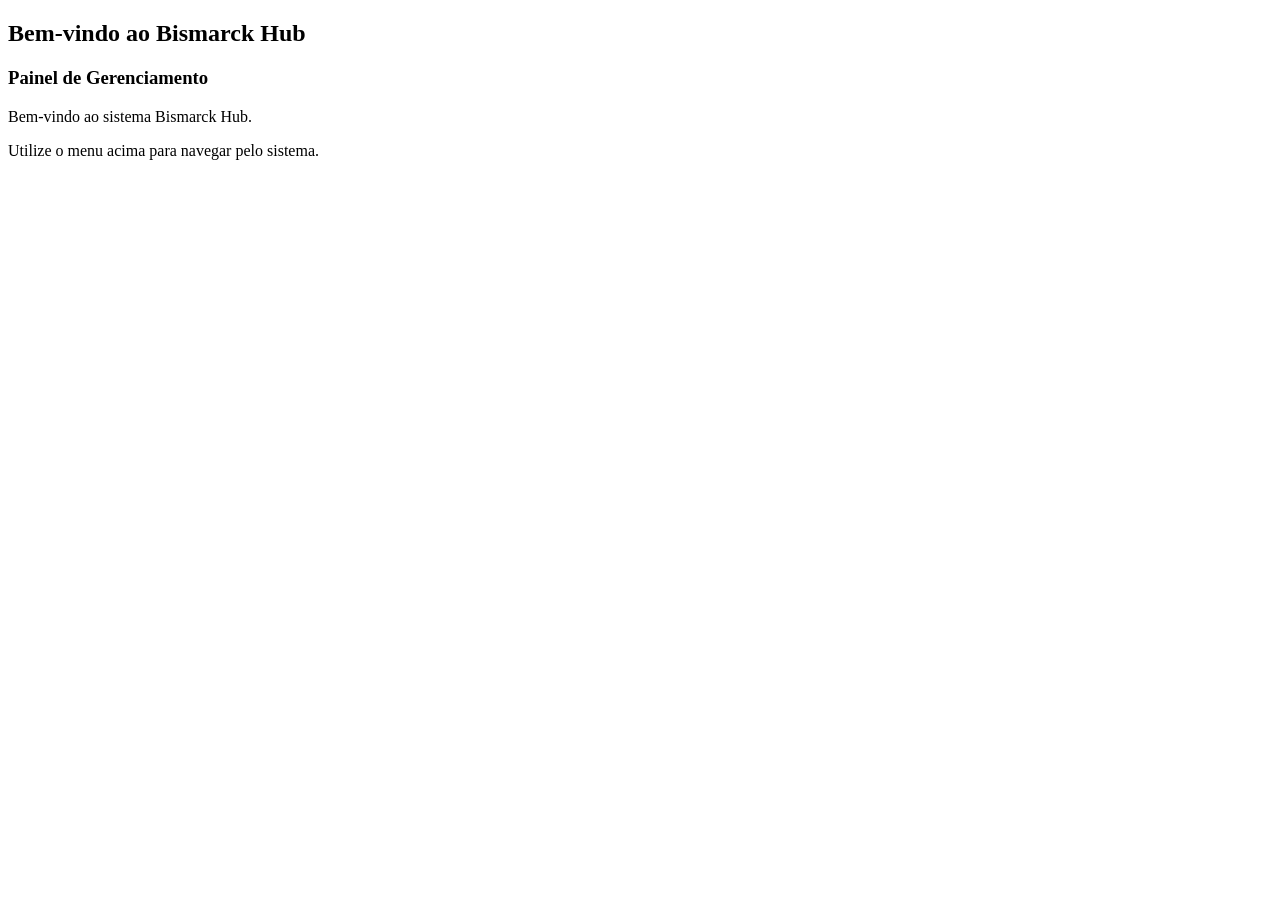
<file: exemplo1N/src/main/resources/templates/index.html>
<!DOCTYPE html>
<html lang="pt-BR" xmlns:th="http://www.thymeleaf.org">

<head>
    <meta charset="UTF-8">
    <meta name="viewport" content="width=device-width, initial-scale=1.0">

    <title>Bismarck Hub - Home</title>
    <link rel="icon" type="image/png" th:href="@{/image/empresa-icon.png}">
    <link rel="stylesheet" th:href="@{/css/style.css}">
</head>

<body th:replace="~{fragments/layout :: layout('home', ~{::main})}">

    <main th:fragment="main">

        <h2 class="page-title">
            Bem-vindo ao Bismarck Hub
        </h2>

        <div class="welcome-box">

            <h3>Painel de Gerenciamento</h3>

            <p>
                Bem-vindo ao sistema Bismarck Hub.
            </p>

            <p>
                Utilize o menu acima para navegar pelo sistema.
            </p>

        </div>

    </main>

</body>

</html>
</file>
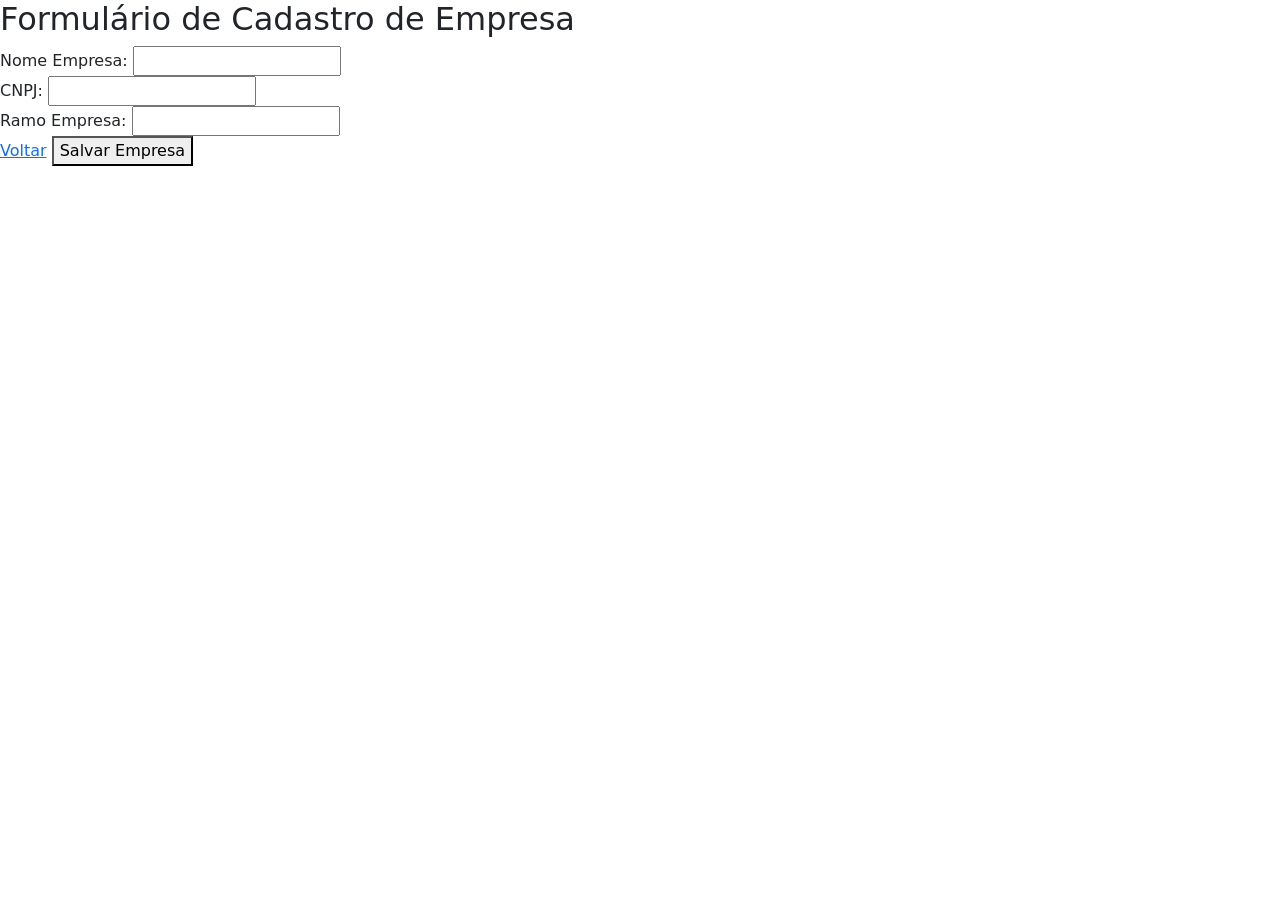
<file: exemplo1N/src/main/resources/templates/cadastrarEmpresa.html>
<!DOCTYPE html>
<html xmlns:th="http://www.thymeleaf.org">

<head>
    <meta charset="UTF-8">
    <meta name="viewport" content="width=device-width, initial-scale=1.0">
    <title>Cadastro de Empresa</title>
    <link rel="icon" type="image/png" th:href="@{/image/empresa-icon.png}">
    <!-- Bootstrap -->
    <link href="https://cdn.jsdelivr.net/npm/bootstrap@5.3.8/dist/css/bootstrap.min.css" rel="stylesheet">

    <!-- Meu CSS -->
    <link rel="stylesheet" th:href="@{/css/style.css}">
</head>

<body>

    <div class="form-container">

        <h2 class="page-title">Formulário de Cadastro de Empresa</h2>

        <form class="system-form" th:action="@{/empresaCTR/salvarEmpresa}" th:object="${empresa}" method="POST">

            <input type="hidden" th:field="*{id_empresa}" />

            <div class="form-group">
                <label for="nome">Nome Empresa:</label>
                <input type="text" id="nome" th:field="*{nome_empresa}" required class="form-input" />
            </div>

            <div class="form-group">
                <label for="cnpj">CNPJ:</label>
                <input type="text" id="cnpj_empresa" th:field="*{cnpj_empresa}" required class="form-input" />
            </div>

            <div class="form-group">
                <label for="ramo">Ramo Empresa:</label>
                <input type="text" id="ramo" th:field="*{ramo_empresa}" required class="form-input" />
            </div>



            <div class="form-actions">

                <a th:href="@{/empresaCTR/listarTodasEmpresas}" class="btn-form btn-back">Voltar</a>

                <button type="submit" class="btn-form">Salvar Empresa</button>

            </div>

        </form>

    </div>

</body>

</html>
</file>
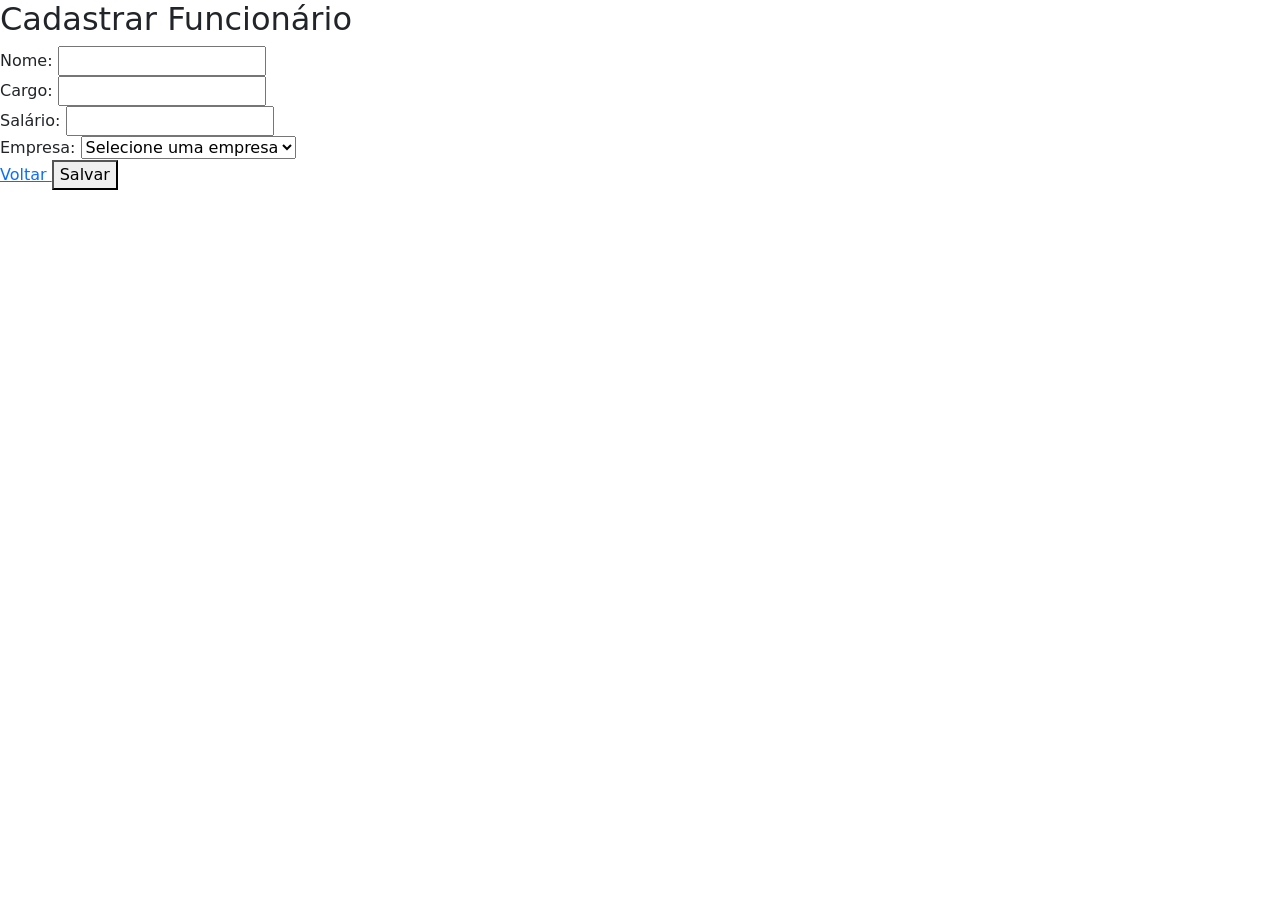
<file: exemplo1N/src/main/resources/templates/cadastrarFuncionario.html>
<!DOCTYPE html>
<html xmlns:th="http://www.thymeleaf.org">

<head>
    <meta charset="UTF-8">
    <meta name="viewport" content="width=device-width, initial-scale=1.0">
    <title>Cadastro Funcionario</title>
    <link rel="icon" type="image/png" th:href="@{/image/empresa-icon.png}">
    <!-- Bootstrap -->
    <link href="https://cdn.jsdelivr.net/npm/bootstrap@5.3.8/dist/css/bootstrap.min.css" rel="stylesheet">
    <!-- Meu CSS -->
    <link rel="stylesheet" th:href="@{/css/style.css}">
</head>

<body>

    <div class="form-container">

        <h2 class="page-title">
            Cadastrar Funcionário
        </h2>

        <form class="system-form" th:action="@{/funcionarioCTR/salvarFuncionario}" method="post"
            th:object="${funcionario}">

            <input type="hidden" th:field="*{id_funcionario}" />

            <div class="form-group">
                <label for="nome_funcionario">
                    Nome:
                </label>

                <input type="text" id="nome_funcionario" class="form-input" th:field="*{nome_funcionario}" required>
            </div>


            <div class="form-group">
                <label for="cargo_funcionario">
                    Cargo:
                </label>

                <input type="text" id="cargo_funcionario" class="form-input" th:field="*{cargo_funcionario}" required>
            </div>


            <div class="form-group">
                <label for="salario_funcionario">
                    Salário:
                </label>

                <input type="number" id="salario_funcionario" step="0.01" class="form-input"
                    th:field="*{salario_funcionario}" required>
            </div>


            <div class="form-group">
                <label for="empresaID">
                    Empresa:
                </label>

                <select id="empresaID" class="form-input" th:field="*{empresaID}" required>

                    <option value="">
                        Selecione uma empresa
                    </option>

                    <option th:each="emp : ${empresas}" th:value="${emp.id_empresa}" th:text="${emp.nome_empresa}">
                    </option>

                </select>
            </div>


            <div class="form-actions">

                <a th:href="@{/funcionarioCTR/listarAll}" class="btn-form btn-back">
                    Voltar
                </a>

                <button type="submit" class="btn-form">
                    Salvar
                </button>

            </div>

        </form>

    </div>

</body>

</html>
</file>
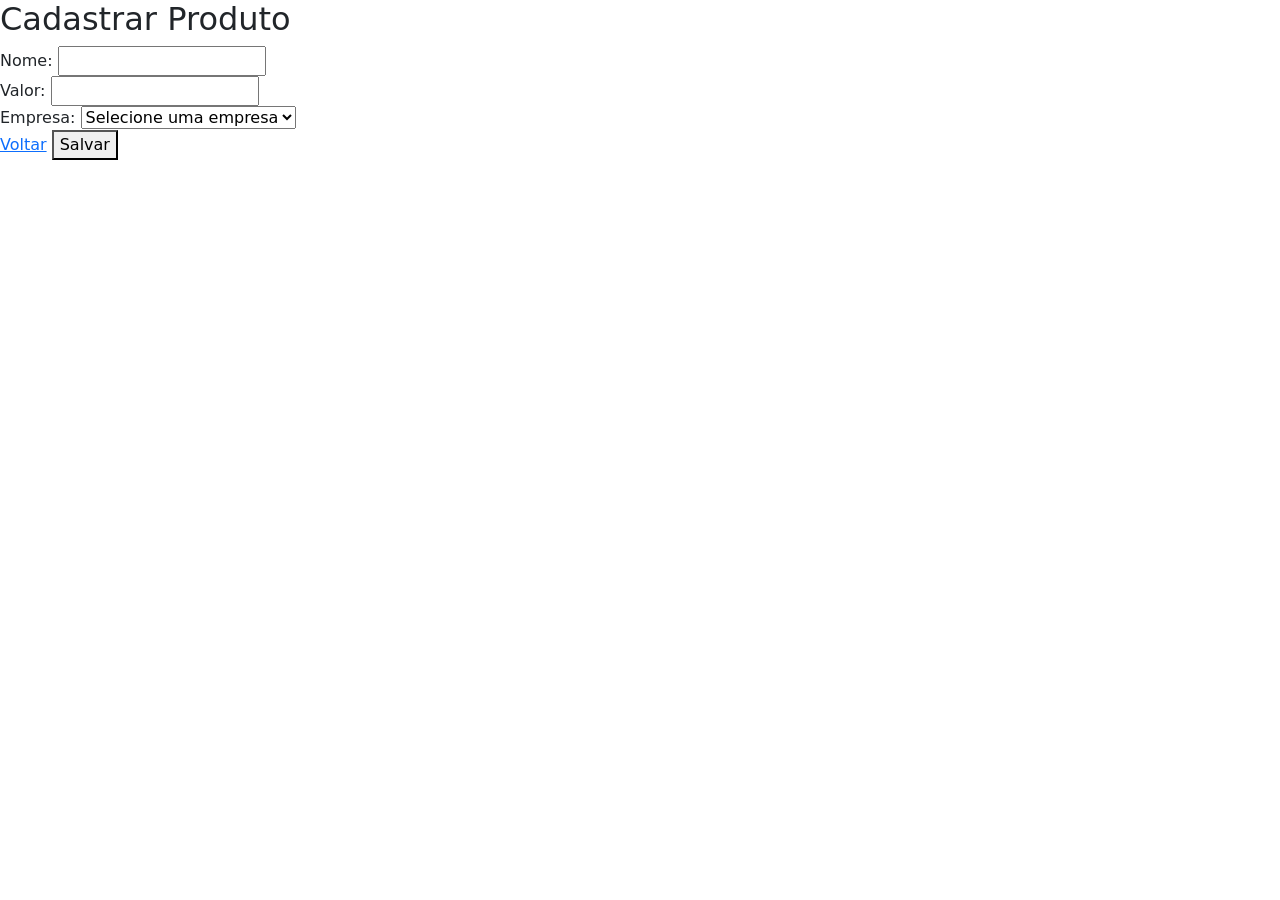
<file: exemplo1N/src/main/resources/templates/cadastrarProduto.html>
<!DOCTYPE html>
<html xmlns:th="http://www.thymeleaf.org">

<head>
    <meta charset="UTF-8">
    <meta name="viewport" content="width=device-width, initial-scale=1.0">
    <title>Cadastro Produto</title>
    <link rel="icon" type="image/png" th:href="@{/image/empresa-icon.png}">
    <!-- Bootstrap -->
    <link href="https://cdn.jsdelivr.net/npm/bootstrap@5.3.8/dist/css/bootstrap.min.css" rel="stylesheet">
    <!-- Meu CSS -->
    <link rel="stylesheet" th:href="@{/css/style.css}">
</head>

<body>

    <div class="form-container">

        <h2 class="page-title">Cadastrar Produto</h2>

        <form class="system-form" th:action="@{/produtoCTR/salvarProduto}" method="post" th:object="${produto}">

            <input type="hidden" th:field="*{codigo_prod}" />

            <div class="form-group">
                <label>Nome:</label>
                <input type="text" th:field="*{nome_prod}" class="form-input" required>
            </div>

            <div class="form-group">
                <label>Valor:</label>
                <input type="number" step="0.01" th:field="*{perco_prod}" class="form-input" required>
            </div>

            <div class="form-group">
                <label>Empresa:</label>
                <select th:field="*{empresaID}" class="form-input" required>
                    <option value="">Selecione uma empresa</option>
                    <option th:each="emp : ${empresas}" th:value="${emp.id_empresa}" th:text="${emp.nome_empresa}">
                    </option>
                </select>
            </div>

            <div class="form-actions">

                <a th:href="@{/produtoCTR/listarAll}" class="btn-form btn-back">Voltar</a>

                <button type="submit" class="btn-form">Salvar</button>

            </div>

        </form>

    </div>

</body>

</html>
</file>
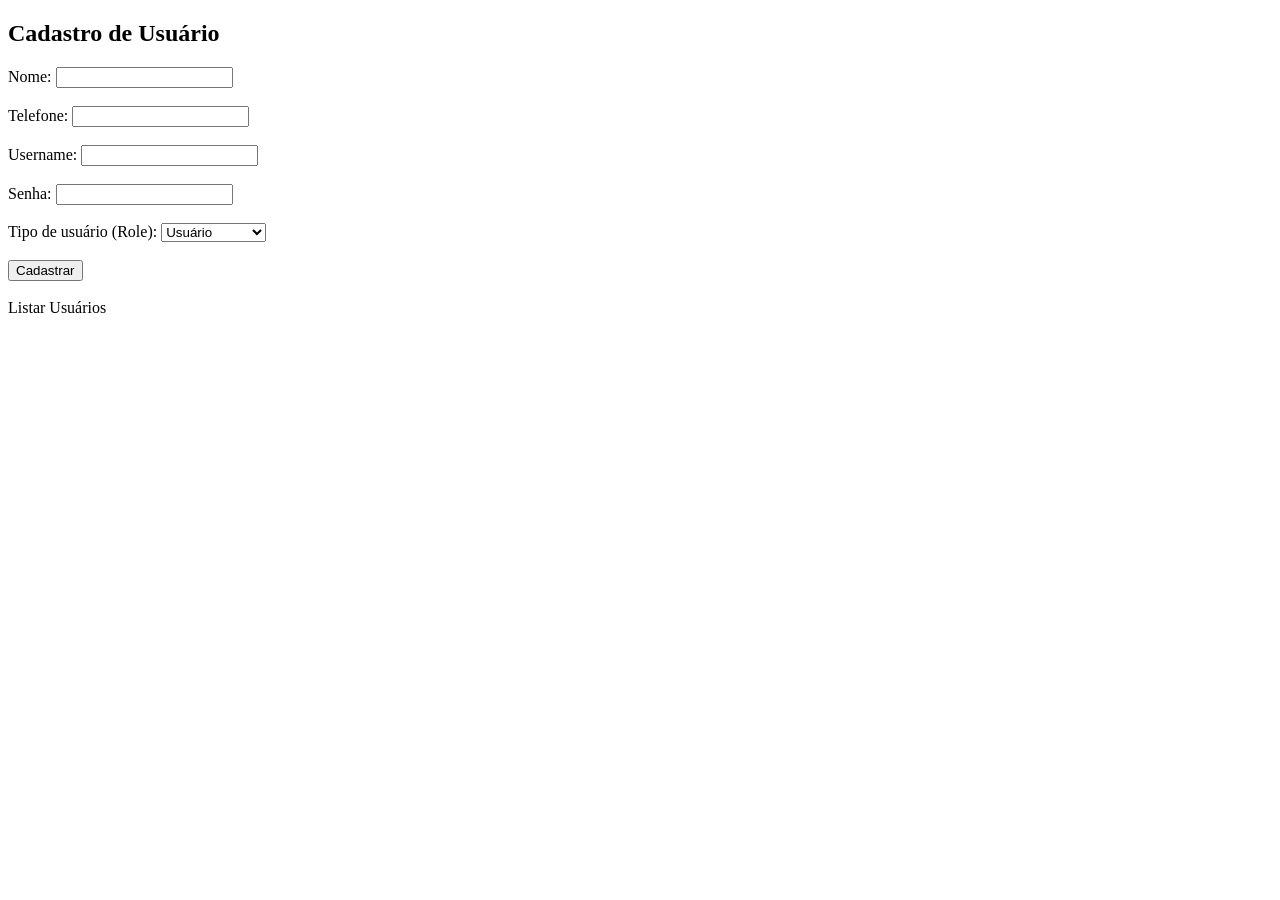
<file: exemplo1N/src/main/resources/templates/cadastrarUsuario.html>
<!DOCTYPE html>
<html xmlns:th="http://www.thymeleaf.org">
<head>
    <meta charset="UTF-8">
    <title>Página Cadastrar Usuario</title>
</head>
<body>
    <h2>Cadastro de Usuário</h2>

<form th:action="@{/usuarioCTR/salvarUsuario}" th:object="${usuario}" method="post">

    <label>Nome:</label>
    <input type="text" th:field="*{nome}" required />
    <br><br>

    <label>Telefone:</label>
    <input type="number" th:field="*{telefone}" />
    <br><br>

    <label>Username:</label>
    <input type="text" th:field="*{username}" required />
    <br><br>

    <label>Senha:</label>
    <input type="password" th:field="*{password}" required />
    <br><br>

    <label>Tipo de usuário (Role):</label>
    <select th:field="*{role}">
        <option value="ROLE_USER">Usuário</option>
        <option value="ROLE_ADMIN">Administrador</option>
    </select>
    <br><br>

    <button type="submit">Cadastrar</button>

</form>

<br>
<a th:href="@{/usuarioCTR/listarUsuarios}">Listar Usuários</a>

</body>
</html>
</file>
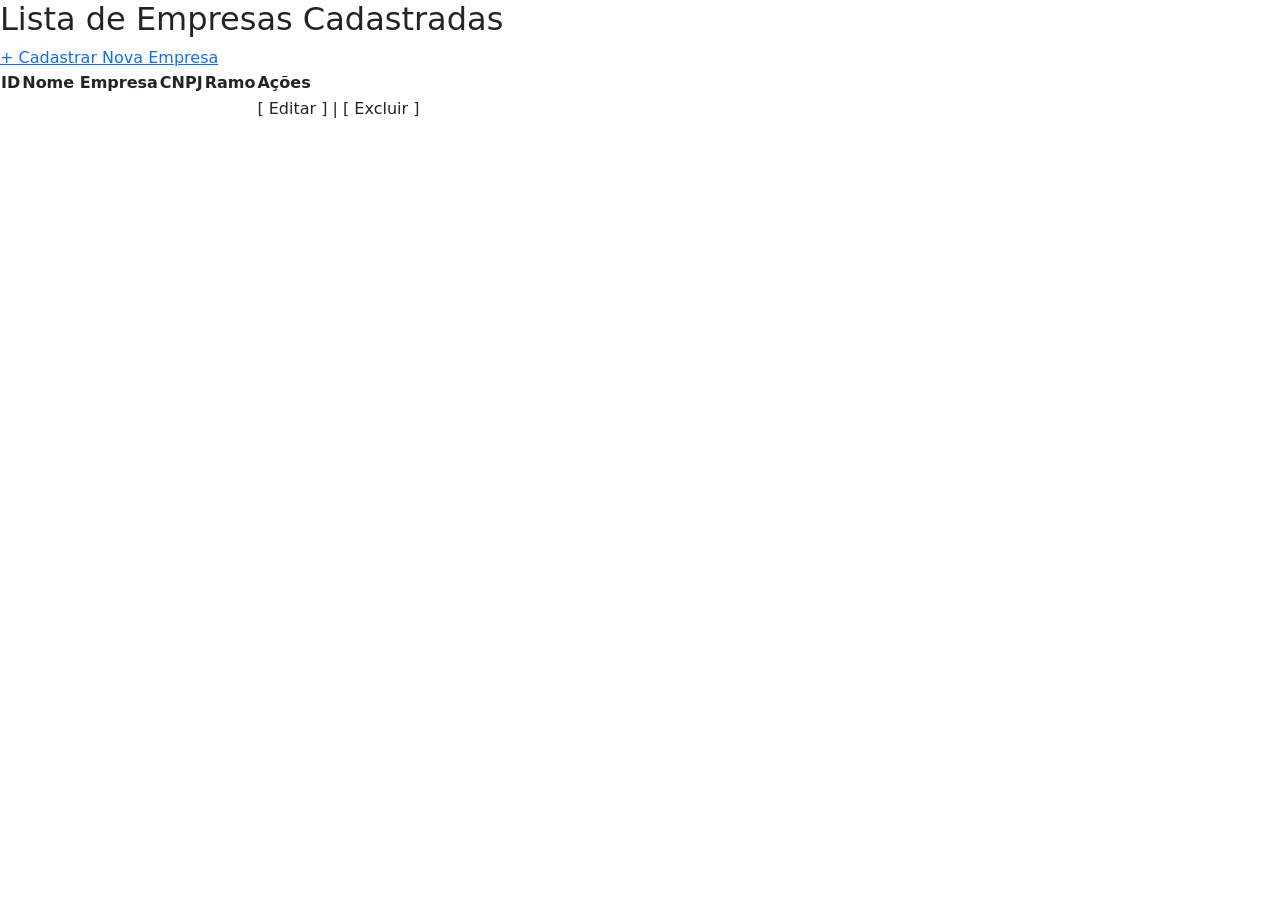
<file: exemplo1N/src/main/resources/templates/listarEmpresa.html>
<!DOCTYPE html>
<html lang="pt-BR" xmlns:th="http://www.thymeleaf.org">

<head>
    <meta charset="UTF-8">
    <meta name="viewport" content="width=device-width, initial-scale=1.0">
    <title>Lista de Empresa</title>
    <link rel="icon" type="image/png" th:href="@{/image/empresa-icon.png}">
    <!-- CSS Bootstrap -->
    <link href="https://cdn.jsdelivr.net/npm/bootstrap@5.3.8/dist/css/bootstrap.min.css" rel="stylesheet"
        integrity="sha384-sRIl4kxILFvY47J16cr9ZwB07vP4J8+LH7qKQnuqkuIAvNWLzeN8tE5YBujZqJLB" crossorigin="anonymous">
    <!-- Meu CSS -->
    <link rel="stylesheet" th:href="@{/css/style.css}">

</head>

<body th:replace="~{fragments/layout :: layout('empresas', ~{::main})}">

    <main th:fragment="main">

        <h2 class="page-title">Lista de Empresas Cadastradas</h2>

        <a class="btn-action" th:href="@{/empresaCTR/formCadastrar}">+ Cadastrar Nova Empresa</a>
        <!-- Tabela Responsiva -->
        <div class="table-responsive">

            <table class="data-table">
                <thead>
                    <tr>
                        <th>ID</th>
                        <th>Nome Empresa</th>
                        <th>CNPJ</th>
                        <th>Ramo</th>
                        <th>Ações</th>
                    </tr>
                </thead>
                <tbody>
                    <tr th:each="empresa : ${dadosEmpresas}">
                        <td th:text="${empresa.id_empresa}"></td>
                        <td th:text="${empresa.nome_empresa}"></td>
                        <td th:text="${empresa.cnpj_empresa}"></td>
                        <td th:text="${empresa.ramo_empresa}"></td>

                        <td>
                            <a th:href="@{/empresaCTR/editar/{id}(id=${empresa.id_empresa})}">[ Editar ]</a> |
                            <a th:href="@{/empresaCTR/excluir/{id}(id=${empresa.id_empresa})}"
                                onclick="return confirm('Tem certeza que deseja excluir?');">[ Excluir ]</a>
                        </td>
                    </tr>
                </tbody>
            </table>

        </div>

    </main>

    <!-- JS Bootstrap -->
    <script src="https://cdn.jsdelivr.net/npm/bootstrap@5.3.8/dist/js/bootstrap.bundle.min.js"
        integrity="sha384-FKyoEForCGlyvwx9Hj09JcYn3nv7wiPVlz7YYwJrWVcXK/BmnVDxM+D2scQbITxI"
        crossorigin="anonymous"></script>
</body>

</html>
</file>
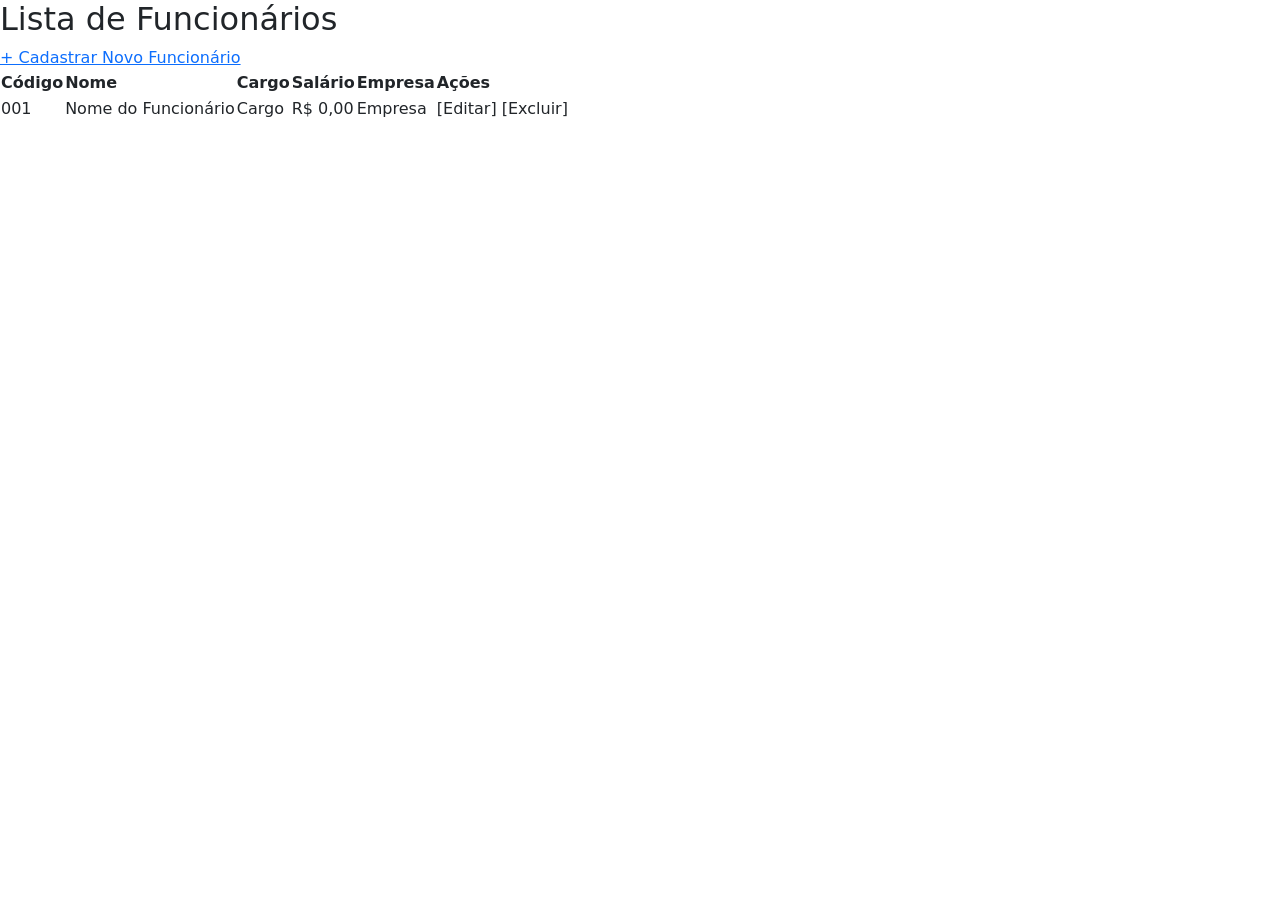
<file: exemplo1N/src/main/resources/templates/listarFuncionario.html>
<!DOCTYPE html>
<html lang="pt-BR" xmlns:th="http://www.thymeleaf.org">

<head>
    <meta charset="UTF-8">
    <meta name="viewport" content="width=device-width, initial-scale=1.0">

    <title>Bismarck Hub - Funcionários</title>
    <link rel="icon" type="image/png" th:href="@{/image/empresa-icon.png}">
    <!-- CSS Bootstrap -->
    <link href="https://cdn.jsdelivr.net/npm/bootstrap@5.3.8/dist/css/bootstrap.min.css" rel="stylesheet"
        integrity="sha384-sRIl4kxILFvY47J16cr9ZwB07vP4J8+LH7qKQnuqkuIAvNWLzeN8tE5YBujZqJLB" crossorigin="anonymous">
    <!-- Meu CSS -->
    <link rel="stylesheet" th:href="@{/css/style.css}">
</head>

<body th:replace="~{fragments/layout :: layout('funcionarios', ~{::main})}">

    <main th:fragment="main">

        <h2 class="page-title">
            Lista de Funcionários
        </h2>

        <a class="btn-action" th:href="@{/funcionarioCTR/formCadastrar}">
            + Cadastrar Novo Funcionário
        </a>

        <!-- Responsividade da tabela -->
        <div class="table-responsive">

            <table class="data-table">

                <thead>
                    <tr>
                        <th>Código</th>
                        <th>Nome</th>
                        <th>Cargo</th>
                        <th>Salário</th>
                        <th>Empresa</th>
                        <th>Ações</th>
                    </tr>
                </thead>

                <tbody>

                    <tr th:each="func : ${funcionarios}">

                        <td th:text="${func.id_funcionario}">
                            001
                        </td>

                        <td th:text="${func.nome_funcionario}">
                            Nome do Funcionário
                        </td>

                        <td th:text="${func.cargo_funcionario}">
                            Cargo
                        </td>

                        <td th:text="${func.salario_funcionario}">
                            R$ 0,00
                        </td>

                        <td th:text="${func.empresaID.nome_empresa}">
                            Empresa
                        </td>

                        <td>

                            <a th:href="@{/funcionarioCTR/editarFunc/{id}(id=${func.id_funcionario})}">
                                [Editar]
                            </a>

                            <a th:href="@{/funcionarioCTR/deletarFunc/{id}(id=${func.id_funcionario})}"
                                onclick="return confirm('Deseja realmente excluir este funcionário?')">
                                [Excluir]
                            </a>

                        </td>

                    </tr>

                </tbody>

            </table>

        </div>

    </main>

    <!-- JS Bootstrap -->
    <script src="https://cdn.jsdelivr.net/npm/bootstrap@5.3.8/dist/js/bootstrap.bundle.min.js"
        integrity="sha384-FKyoEForCGlyvwx9Hj09JcYn3nv7wiPVlz7YYwJrWVcXK/BmnVDxM+D2scQbITxI"
        crossorigin="anonymous"></script>
</body>

</html>
</file>
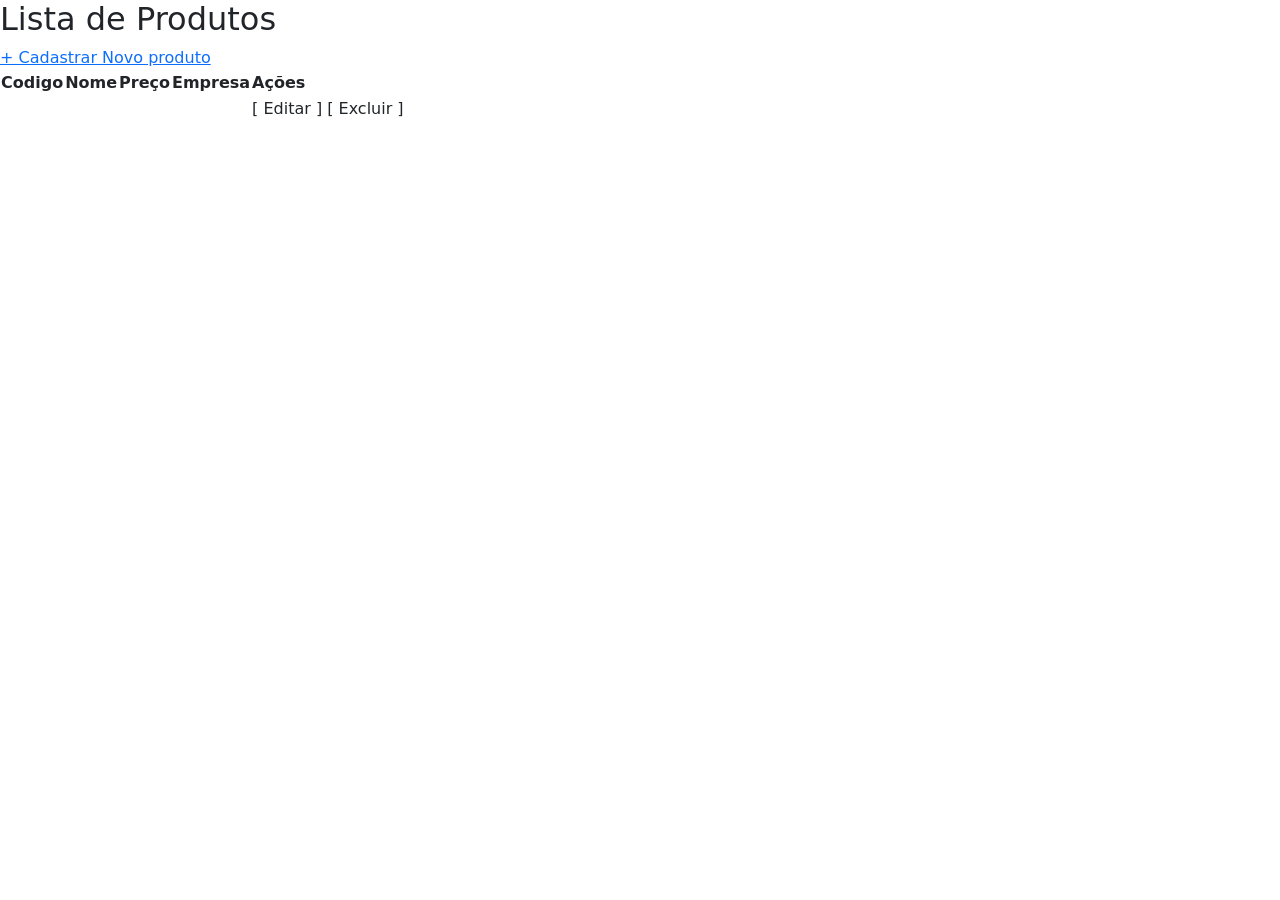
<file: exemplo1N/src/main/resources/templates/listarProduto.html>
<!DOCTYPE html>
<html lang="pt-BR" xmlns:th="http://www.thymeleaf.org">

<head>
    <meta charset="UTF-8">
    <meta name="viewport" content="width=device-width, initial-scale=1.0">
    <title>Listar Produtos</title>
    <link rel="icon" type="image/png" th:href="@{/image/empresa-icon.png}">
    <!-- CSS Bootstrap -->
    <link href="https://cdn.jsdelivr.net/npm/bootstrap@5.3.8/dist/css/bootstrap.min.css" rel="stylesheet"
        integrity="sha384-sRIl4kxILFvY47J16cr9ZwB07vP4J8+LH7qKQnuqkuIAvNWLzeN8tE5YBujZqJLB" crossorigin="anonymous">
    <!-- Meu CSS -->
    <link rel="stylesheet" th:href="@{/css/style.css}">
</head>

<body th:replace="~{fragments/layout :: layout('produtos', ~{::main})}">

    <main th:fragment="main">

        <h2 class="page-title">Lista de Produtos</h2>

        <a class="btn-action" th:href="@{/produtoCTR/formCadastrar}">+ Cadastrar Novo produto</a>

        <div class="table-responsive">

            <table class="data-table">
                <thead>
                    <tr>
                        <th>Codigo</th>
                        <th>Nome</th>
                        <th>Preço</th>
                        <th>Empresa</th>
                        <th>Ações</th>
                    </tr>
                </thead>
                <tbody>
                    <tr th:each="prod : ${produtos}">
                        <td th:text="${prod.codigo_prod}"></td>
                        <td th:text="${prod.nome_prod}"></td>
                        <td th:text="${prod.perco_prod}"></td>
                        <td th:text="${prod.empresaID.nome_empresa}"></td>
                        <td>
                            <a th:href="@{/produtoCTR/editarProd/{id}(id=${prod.codigo_prod})}">[ Editar ]</a>

                            <a th:href="@{'/produtoCTR/deletarProd/'+${prod.codigo_prod}}"
                                onclick="return confirm('Deseja realmente excluir este Produto?')">[ Excluir ]</a>
                        </td>
                    </tr>
                </tbody>
            </table>

        </div>

    </main>

    <!-- JS Bootstrap -->
    <script src="https://cdn.jsdelivr.net/npm/bootstrap@5.3.8/dist/js/bootstrap.bundle.min.js"
        integrity="sha384-FKyoEForCGlyvwx9Hj09JcYn3nv7wiPVlz7YYwJrWVcXK/BmnVDxM+D2scQbITxI"
        crossorigin="anonymous"></script>
</body>

</html>
</file>
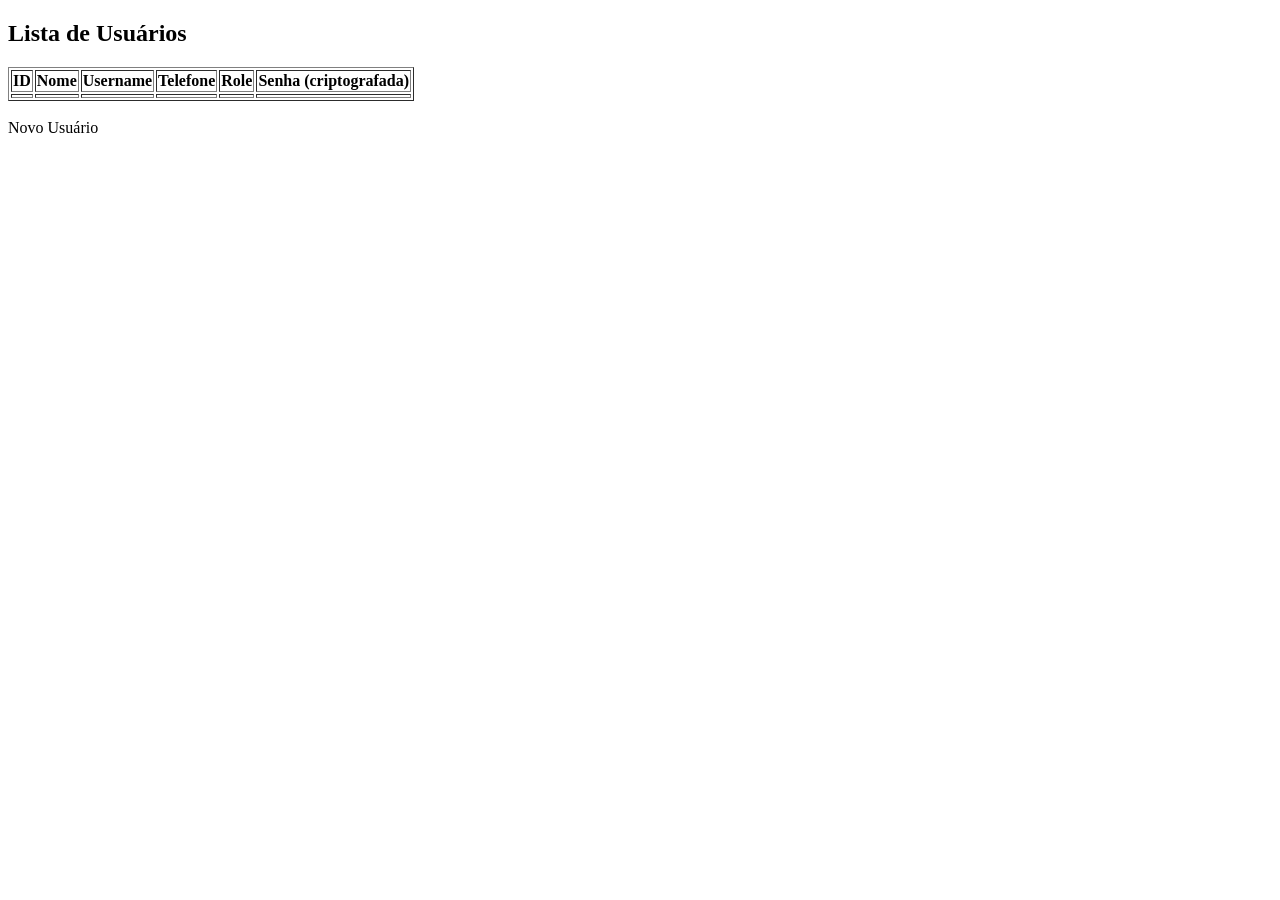
<file: exemplo1N/src/main/resources/templates/listarUsuario.html>
<!DOCTYPE html>
<html xmlns:th="http://www.thymeleaf.org">
  <head>
    <meta charset="UTF-8" />
    <title>Página Listar Usuarios</title>
  </head>
  <body>
    <h2>Lista de Usuários</h2>

    <table border="1">
      <tr>
        <th>ID</th>
        <th>Nome</th>
        <th>Username</th>
        <th>Telefone</th>
        <th>Role</th>
        <th>Senha (criptografada)</th>
      </tr>

      <tr th:each="usuario : ${usuarios}">
        <td th:text="${usuario.id}"></td>
        <td th:text="${usuario.nome}"></td>
        <td th:text="${usuario.telefone}"></td>
        <td th:text="${usuario.username}"></td>
        <td th:text="${usuario.role}"></td>
        <td th:text="${usuario.password}"></td>
      </tr>
    </table>

    <br />
    <a th:href="@{/usuarioCTR/}">Novo Usuário</a>
  </body>
</html>
</file>
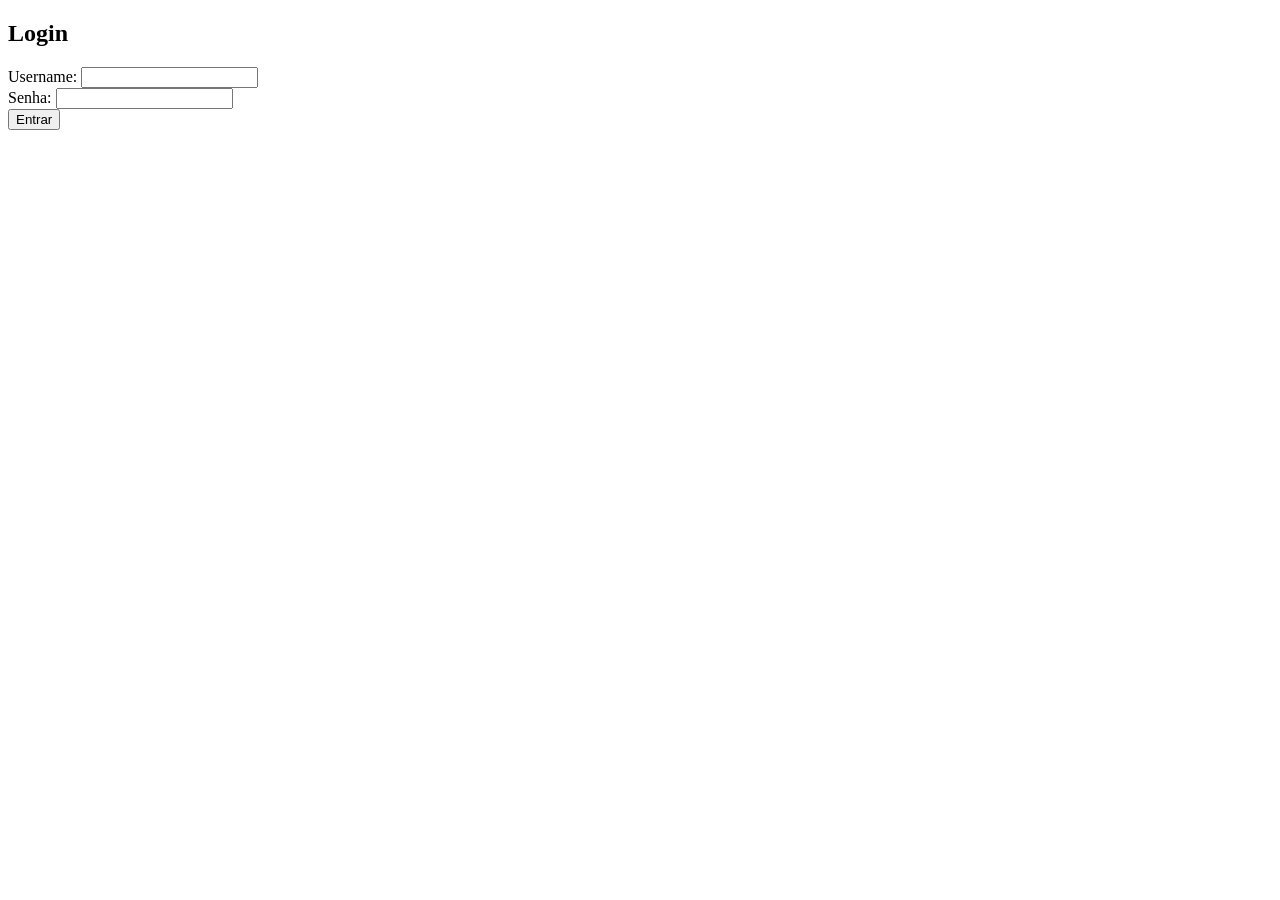
<file: exemplo1N/src/main/resources/templates/login.html>
<!DOCTYPE html>
<html xmlns:th="http://www.thymeleaf.org">
<head>
    <title>Login</title>
</head>
<body>

<h2>Login</h2>

<form th:action="@{/login}" method="post">
    <label>Username:</label>
    <input type="text" name="username" /><br>

    <label>Senha:</label>
    <input type="password" name="password" /><br>

    <button type="submit">Entrar</button>
</form>

</body>
</html>
</file>
